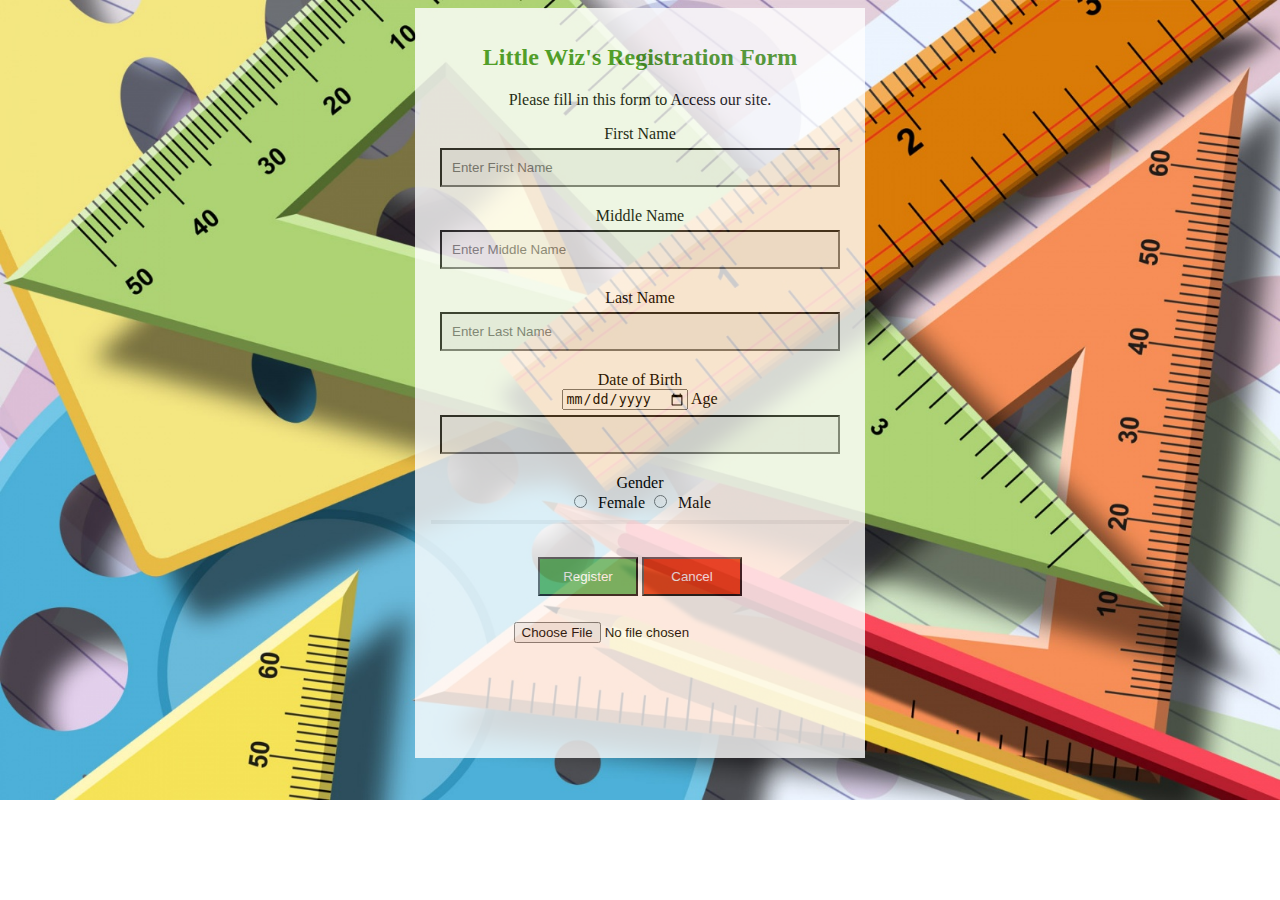
<file: Web_Project2/Index.html>
<!doctype html>
    <html>
    
        <head>
            <title> Little Wiz's  </title>
            <meta name = "Author" content = " Roxanne Meeks"/>
            <meta name = "Keywords" content = "Child Learning, Math, Educational, Add, Subtract, Divide, Multiply" />
            <meta name = charset = "UTF-8"/>
            <link rel="stylesheet" type= "text/css" href="Index_css.css"/>
            <script>

            function CalAge()
			{
            
				var dob=document.getElementById('dob').value;
				
				var birthdate = new Date(dob);
				var currentdate = new Date();
				
				var age = (currentdate.getFullYear() - birthdate.getFullYear())
				console.log(age);

				var doc_age = document.getElementById('age').value = age;
				
				if (age==""|| age < 9 || age > 12)
				{
					alert("The Site is for Children Bettween 9 and 12!");
				}else
					{
					  alert("Accepted");
					}
            }
			
				console.log(age);
				console.log(doc_age);
				
				
				
			
				function previewFile() {
				  var preview = document.querySelector('img');
				  var file    = document.querySelector('input[type=file]').files[0];
				  var reader  = new FileReader();

				  reader.onloadend = function () {
					preview.src = reader.result;
				  }

				  if (file) {
					reader.readAsDataURL(file);
				  } else {
					preview.src = "";
				  }
				}
				
			</script>
        </head>
        
        <body>
			<center>
				<form action= "Math.html" name ="Registration">
					<div class="container">
										
						<center><h2 id="REG"> Little Wiz's Registration Form</h2></center>
											
							<p>Please fill in this form to Access our site.</p> 
							
							<label> First Name </label><br/>
							<input type= "text" name="fname" id="fname" size= "30" maxlength="20" placeholder="Enter First Name" pattern=".{3,}" title="Must Contain Atleast three Letters" required>

							<label> Middle Name</label><br/>
							<input type="text" name="mname" id="mname"  size= "30" maxlength= "20" placeholder="Enter Middle Name" required> 

							<label> Last Name </label><br/>
							<input type= "text" name="lname" id="lname" size= "30" maxlength="20" placeholder="Enter Last Name" pattern=".{3,}" title="Must Contain Atleast three Letters" required>

							<label> Date of Birth </label><br/>
							<input type= "date" name="dob" id="dob" size="30" maxlength="20" required onchange="CalAge()">

							<label> Age </label><br/>
							<input type= "text" id="age" name="age" required>
							
							<label> Gender </label><br/>
							<input type="radio" id="fgender" name="Gender" value="F" /> &nbsp;Female
							<input type="radio" id="mgender" name="Gender" value="M" />&nbsp; Male

							<hr>
							
							<input type= "submit" value="Register" class="register"/>
							<input type= "reset" value="Cancel" class="cancel"/>
							
							<br/>
							<br/>
							<input type="file" onchange="previewFile()" title="Image Of Self" required /><br></center>							
						
					</div>
					
				</form>
		</center>
        </body>
        
    </html>
</file>
<file: Web_Project2/Index_css.css>
*{box-sizing: border-box}
 
 #image{
	 
	 height: 250px;
	 width: 250px;
 }
 .container {
  padding: 16px;
  background-color:white;
  width:450px;
  height:750px;
 }
 
  input[type=text]{
  width: 400px;
  padding: 10px;
  margin: 5px 0 20px 0;
  display: inline-block;
  border: 1;
  background: #f1f1f1;
  }
  
 body{
	 
	background-image: url(Page_background.jpg);
    background-repeat: no-repeat;
	background-size: cover;
	opacity:0.8;
	font-family: Andalus;

 }
 
  hr {
  border: 2px solid #f1f1f1;
  margin-bottom: 25px;
  }
  
  .register {
  background-color: #4CAF50;
  color: white;
  padding: 10px 20px;
  margin: 8px 0;
  border: 1;
  cursor: pointer;
  width: 100px;
  opacity: 0.9;
}
 .cancel {
  background-color:#E02E03;
  color: white;
  padding: 10px 20px;
  margin: 8px 0;
  border: 1;
  cursor: pointer;
  width: 100px;
  opacity: 0.9;
}

  h2{
  color:#3B9216 ;
  }
</file>
